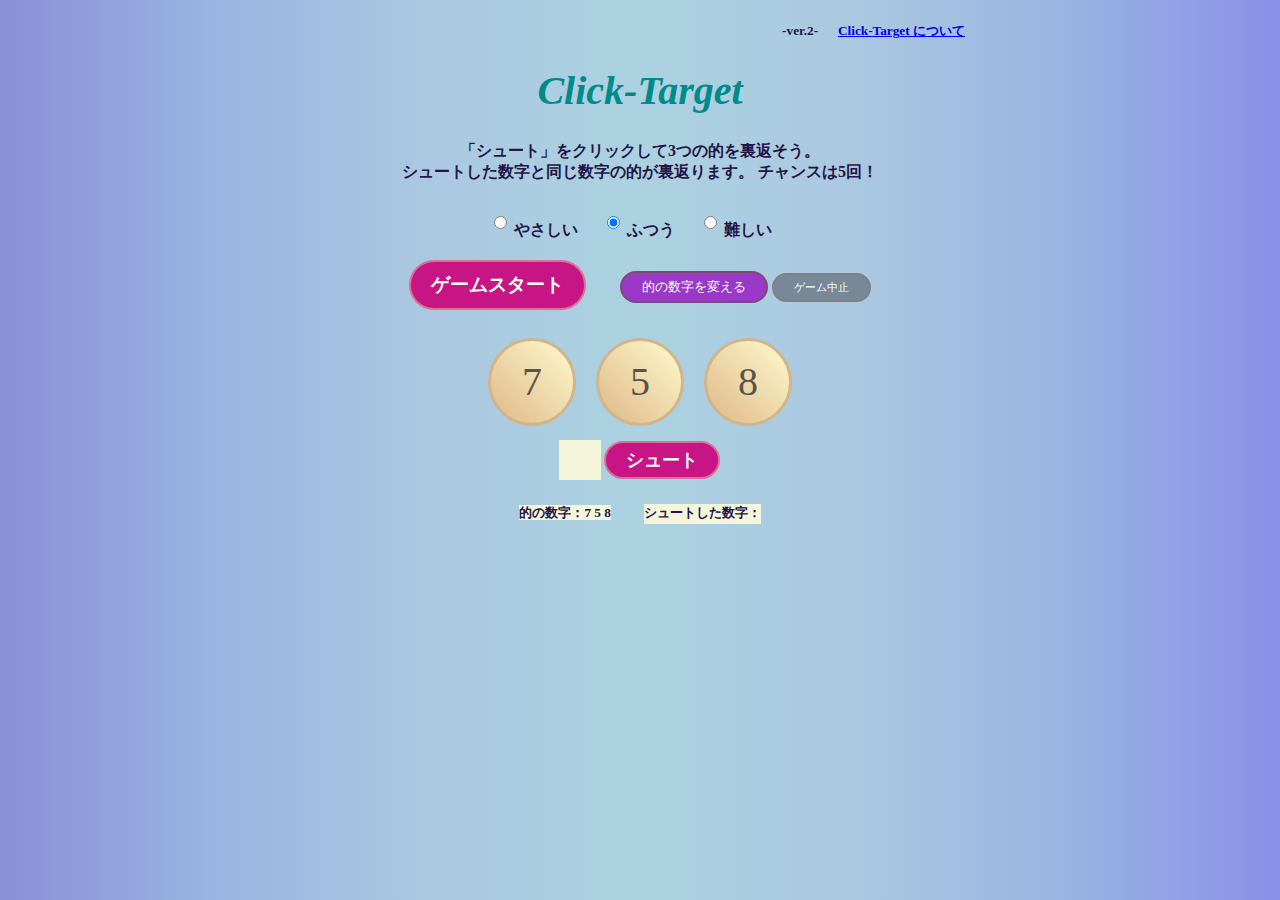
<file: index.html>
<!DOCTYPE html>
<html lang="ja">

<head>
    <meta charset="UTF-8">
    <meta name="viewport" content="width=device-width, initial-scale=1.0">
    <meta http-equiv="X-UA-Compatible" content="ie=edge">

    <!-- cssファイルのリンクとタイトル -->
    <link rel="stylesheet" href="click-target.css">
    <title>click-target</title>
</head>

<body>
    <h5 align = "right" > -ver.2- &emsp; <a href="about.html" target="_blank" >Click-Target について</a></h5> <!--説明のページへリンク -->
    <h1 id = "title" align="center">Click-Target</h1>

    <h4 align="center">「シュート」をクリックして3つの的を裏返そう。<br>
        シュートした数字と同じ数字の的が裏返ります。
        チャンスは5回！</h4>
    
    <table align="center">
        <tr>
            <td><input name="easy-hard-radio" type="radio" value="easy"> <strong>やさしい &emsp;
                </strong></td>
            <td><input name="easy-hard-radio" type="radio" value="normal" checked> <strong>ふつう &emsp;
                </strong></td>
            <td><input name="easy-hard-radio" type="radio" value="hard"> <strong>難しい &emsp; </strong>
            </td>
        </tr>
    </table>

    <p align="center">
        <button id="start-button">ゲームスタート</button>
        <button id="tn-button">的の数字を変える</button> 
        <button id="game-stop" >ゲーム中止</button>
        
    </p>
    
    <table id=target-set align="center">
        <tr>
            <td id="target1" class="circle canSee">1</td>
            <td id="target2" class="circle canSee">2</td>
            <td id="target3" class="circle canSee">3</td>
        </tr>
    </table>

    <table align="center">
        <tr>
            <td id="windowNumber" align="center"></td>
            <td> <button id="shoot-button">シュート</button></td>

        </tr>
    </table>

    <h5 id="number-list" align="center">
        <span id="target-number-list">的の数字：1 2 3</span>
        <span>　　</span>
        <span id="shoot-number-list">シュートした数字：</span>
        </table>
    </h5>

    <h3 id="result-area" align="center" class = "before">  </h3>

    <p align="center">
    <button id="retry" class = "before">もう1回する</button> 
    </p>

    <!-- jsファイルの読みこみ  -->
    <script src="click-target.js"></script> 

</body>

</html>
</file>
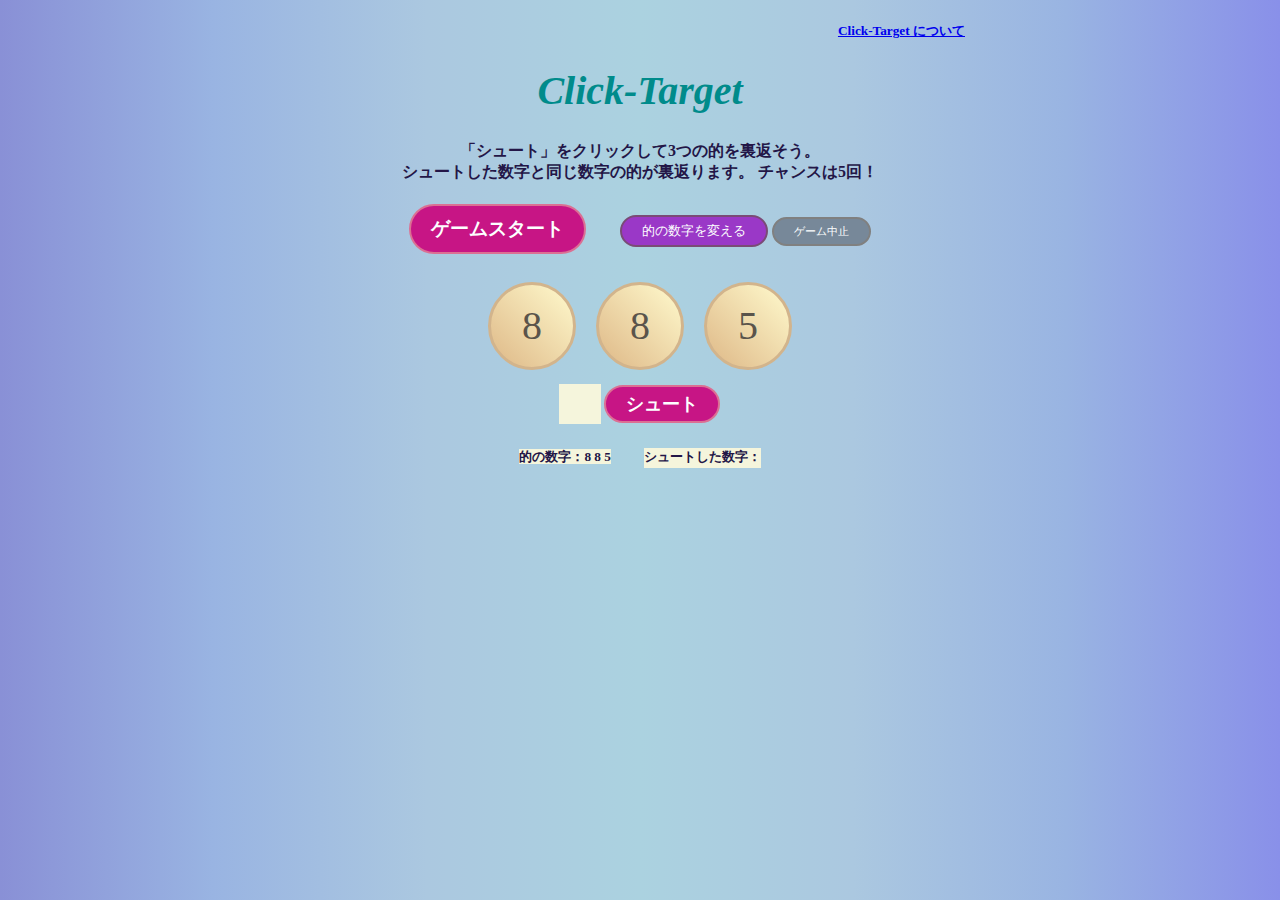
<file: click-target_mwc2019s/index.html>
<!DOCTYPE html>
<html lang="ja">

<head>
    <meta charset="UTF-8">
    <meta name="viewport" content="width=device-width, initial-scale=1.0">
    <meta http-equiv="X-UA-Compatible" content="ie=edge">

    <!-- cssファイルのリンクとタイトル -->
    <link rel="stylesheet" href="click-target.css">
    <title>click-target</title>
</head>

<body>
    <h5 align = "right" > <a href="about.html" target="_blank" >Click-Target について</a></h5> <!--説明のページへリンク -->
    <h1 id = "title" align="center">Click-Target</h1>

    <h4 align="center">「シュート」をクリックして3つの的を裏返そう。<br>
        シュートした数字と同じ数字の的が裏返ります。
        チャンスは5回！</h4>

    <p align="center">
        <button id="start-button">ゲームスタート</button>
        <button id="tn-button">的の数字を変える</button> 
        <button id="game-stop" >ゲーム中止</button>
        
    </p>
    
    <table id=target-set align="center">
        <tr>
            <td id="target1" class="circle canSee">1</td>
            <td id="target2" class="circle canSee">2</td>
            <td id="target3" class="circle canSee">3</td>
        </tr>
    </table>

    <table align="center">
        <tr>
            <td id="windowNumber" align="center"></td>
            <td> <button id="shoot-button">シュート</button></td>

        </tr>
    </table>

    <h5 id="number-list" align="center">
        <span id="target-number-list">的の数字：1 2 3</span>
        <span>　　</span>
        <span id="shoot-number-list">シュートした数字：</span>
        </table>
    </h5>

    <h3 id="result-area" align="center" class = "before">  </h3>

    <p align="center">
    <button id="retry" class = "before">もう1回する</button> 
    </p>

    <!-- jsファイルの読みこみ  -->
    <script src="click-target.js"></script> 

</body>

</html>
</file>
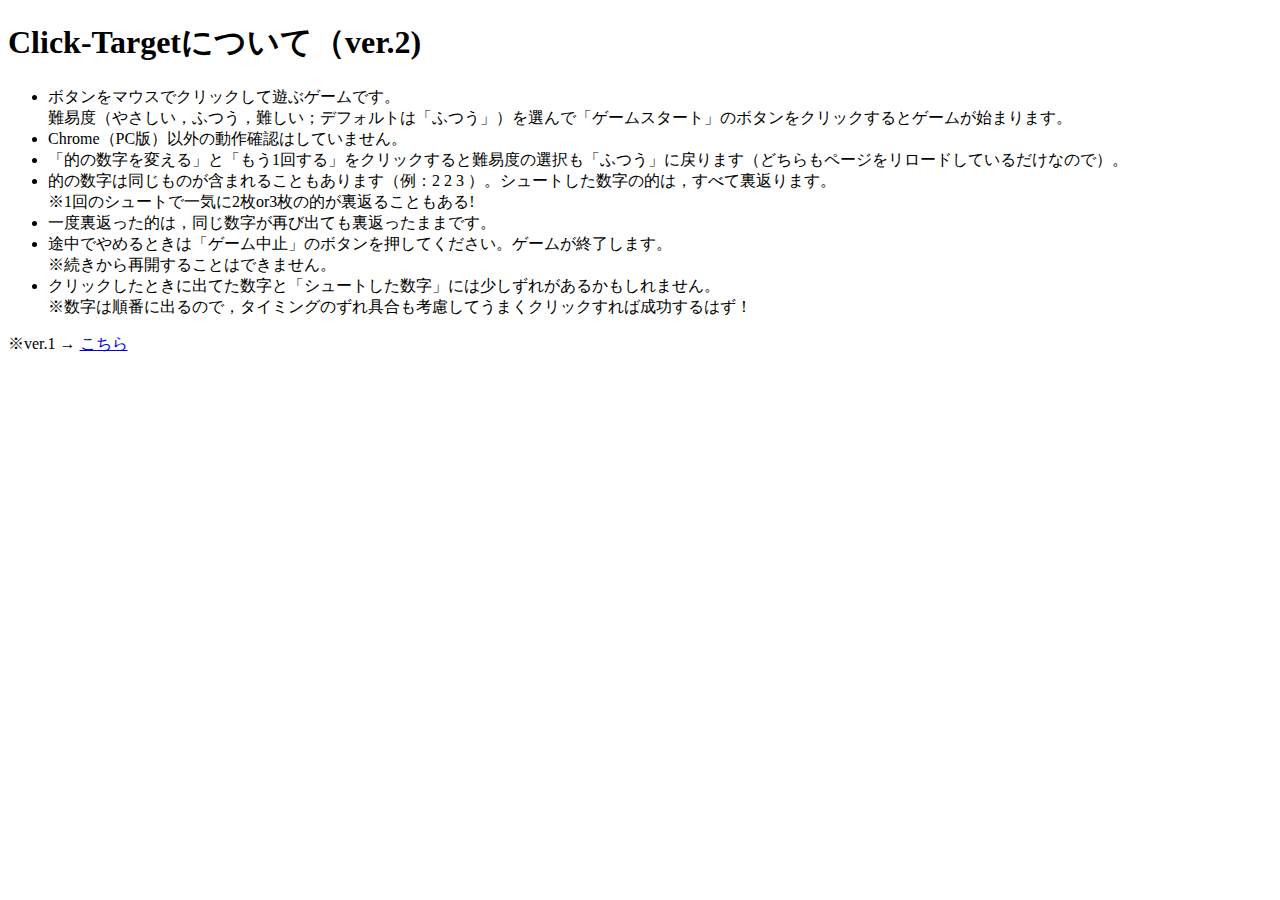
<file: about.html>
<!DOCTYPE html>
<html lang="ja">

<head>
    <meta charset="UTF-8">
    <meta name="viewport" content="width=device-width, initial-scale=1.0">
    <meta http-equiv="X-UA-Compatible" content="ie=edge">
    <title>Click Target について</title>
</head>

<body>
    <h1>Click-Targetについて（ver.2) </h1>
    <ul>
        <li>ボタンをマウスでクリックして遊ぶゲームです。<br>
            難易度（やさしい，ふつう，難しい；デフォルトは「ふつう」）を選んで「ゲームスタート」のボタンをクリックするとゲームが始まります。</li>
        <li>Chrome（PC版）以外の動作確認はしていません。</li>

        <li>「的の数字を変える」と「もう1回する」をクリックすると難易度の選択も「ふつう」に戻ります（どちらもページをリロードしているだけなので）。</li>

        <li>的の数字は同じものが含まれることもあります（例：2 2 3 ）。シュートした数字の的は，すべて裏返ります。<br>
            ※1回のシュートで一気に2枚or3枚の的が裏返ることもある!</li>

        <li>一度裏返った的は，同じ数字が再び出ても裏返ったままです。</li>

        <li>途中でやめるときは「ゲーム中止」のボタンを押してください。ゲームが終了します。<br>
            ※続きから再開することはできません。</li>
            
        <li>クリックしたときに出てた数字と「シュートした数字」には少しずれがあるかもしれません。<br>
            ※数字は順番に出るので，タイミングのずれ具合も考慮してうまくクリックすれば成功するはず！</li>
        </ul>

     ※ver.1 → <a href="https://progedu.github.io/web-contests/move-webcontest2019-summer/results/piyo/ " target="_blank" >こちら </a>
       
</body>

</html>
</file>
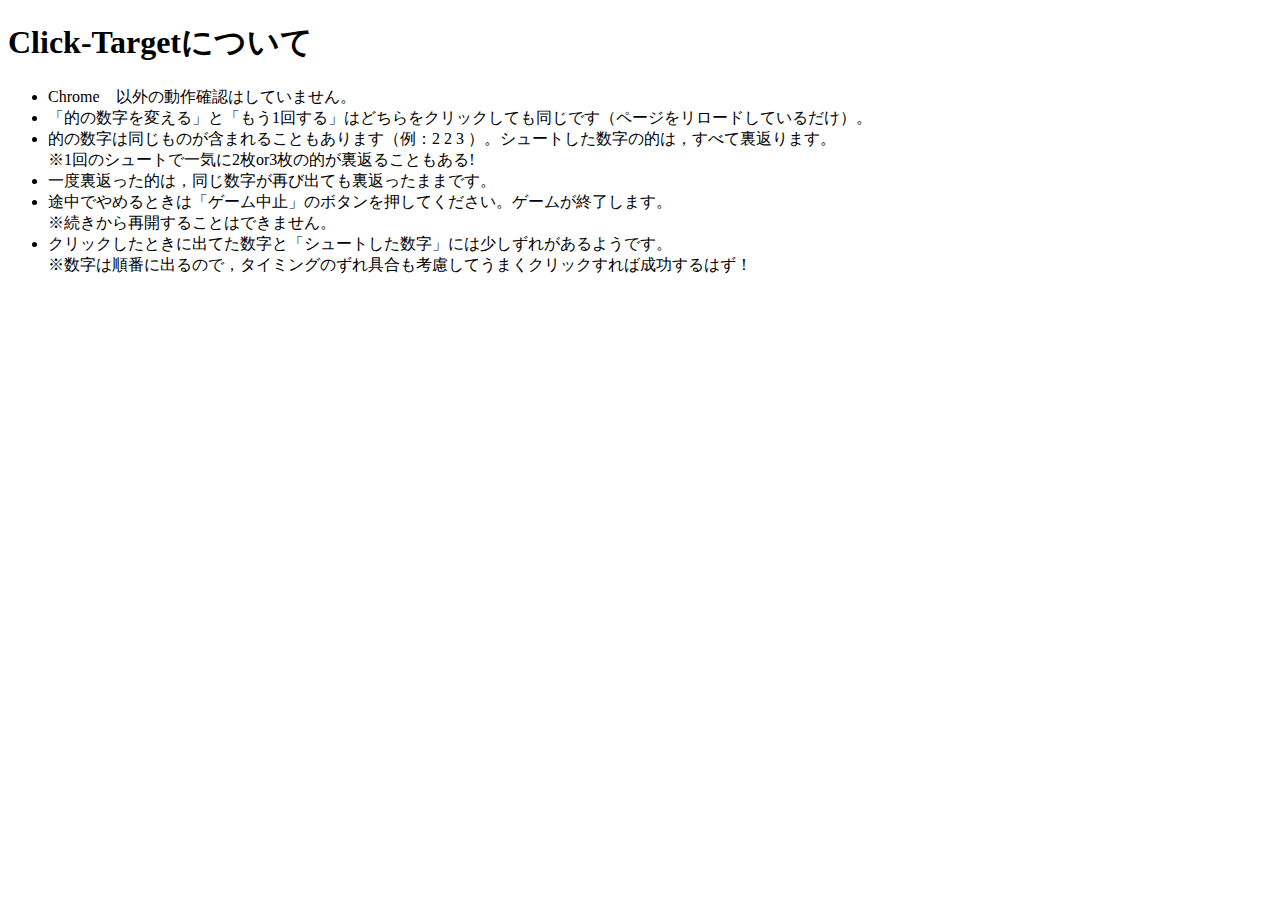
<file: click-target_mwc2019s/about.html>
<!DOCTYPE html>
<html lang="ja">

<head>
    <meta charset="UTF-8">
    <meta name="viewport" content="width=device-width, initial-scale=1.0">
    <meta http-equiv="X-UA-Compatible" content="ie=edge">
    <title>Click Target について</title>
</head>

<body>
    <h1>Click-Targetについて</h1>
    <ul>
        <li>Chrome　以外の動作確認はしていません。 </li>

        <li>「的の数字を変える」と「もう1回する」はどちらをクリックしても同じです（ページをリロードしているだけ）。</li>

        <li>的の数字は同じものが含まれることもあります（例：2 2 3 ）。シュートした数字の的は，すべて裏返ります。<br>
            ※1回のシュートで一気に2枚or3枚の的が裏返ることもある!</li>

        <li>一度裏返った的は，同じ数字が再び出ても裏返ったままです。</li>

        <li>途中でやめるときは「ゲーム中止」のボタンを押してください。ゲームが終了します。<br>
            ※続きから再開することはできません。</li>
            
        <li>クリックしたときに出てた数字と「シュートした数字」には少しずれがあるようです。<br>
            ※数字は順番に出るので，タイミングのずれ具合も考慮してうまくクリックすれば成功するはず！</li>
    </ul>
</body>

</html>
</file>
<file: click-target.css>
body{
     background: linear-gradient(90deg,rgb(137, 144, 214),rgb(153, 180, 226),rgb(171, 200, 224),rgb(171, 210, 224),rgb(171, 200, 224),rgb(153, 180, 226),rgb(137, 144, 233)); /* グラデーション */
    color: #231647; /* 文字の色 */
    width: 650px; /* */
    margin-right: auto;
    margin-left: auto;
}

button{
    padding: 5px 20px;
    background-color: #9a38c7;
    color: #FDFFFF;
    border-color: rgb(122, 75, 118);
    border-style: solid;
    border-radius: 20px;
}

input{
    height: 25px;
}

div {
    display: inline-block;
     _display: inline;
    }

 /* 的 */   
.circle{
   float:left; /*左に回り込み*/
    margin:10px; /* 枠の外の空き /*/
    width: 80px;
    height: 80px;
    border-radius: 50%;
    border-style: solid;
    border-width: medium;
    text-align:center; /* 文字を左右の中央に */
    line-height: 80px; /* 行の高さ　heightと合わせる */
    font-size: 40px;
}

.canSee{
    color:#5a544b; /* はっきりわかる色にする */
    background: linear-gradient(45deg,rgb(222, 184, 135),rgb(255, 250, 205)); 
    border-color:tan; 
}

.cannotSee{
    color:silver; /* background と同じにすること */
    background: silver; 
    border-color: darkgrey;
}

/* タイトルのh1タグ */
#title{
    font-style: italic;
    color:darkcyan;
    font-size: 40px;
}

/* スタートボタン */
#start-button{
    padding: 10px 20px;
    background-color:mediumvioletred; /* ver2では crimson  */
    border-color:palevioletred; /* ver2では mediumvioletred  */
    border-style: solid;
    border-radius: 40px;
    margin-right: 30px;
    font-size: 1.18em; /* 1em は 標準（h4（16px？））の大きさ */
    font-weight: bold;
}

/* シュートボタン */
#shoot-button{
    background-color:mediumvioletred; /* ver2では crimson  */
    border-color:palevioletred; /* ver2では mediumvioletred  */
    border-style: solid;
    font-size: 1.125em; /* 1em は 標準（h4（16px？））の大きさ */
    font-weight: bold;
}

#windowNumber{
    background-color: beige;
    width: 40px;
    height: 20px;
    margin-right: 40px;
}

#number-list{
    width:300;
}

#target-number-list{
    background-color: beige;
    width: 100px;
    height: 20px;
    text-align: left;
}

#shoot-number-list{
    display: inline-block; /* 幅や高さを固定で確保するため */
    background-color: beige;
    width: 160x;
    height: 20px;
    text-align: left;
}

/* 中止のボタン */
#game-stop{
    background: lightslategrey; 
    border-color: grey;
    font-size: 0.7em; /* 0.8em はh5くらい？ */
}

/* #result-area */  
.before{
    display: none; /* 見せないし，スペースも確保しない */
}

.after{
    padding: 5px 0px;
    background-color: beige;
    text-align: center;
    border-color:steelblue;
    border-style: double;
}

/* --- click-target.css ここまで ------*/
</file>
<file: click-target_mwc2019s/click-target.css>
body{
     background: linear-gradient(90deg,rgb(137, 144, 214),rgb(153, 180, 226),rgb(171, 200, 224),rgb(171, 210, 224),rgb(171, 200, 224),rgb(153, 180, 226),rgb(137, 144, 233)); /* グラデーション */
    color: #231647; /* 文字の色 */
    width: 650px; /* */
    margin-right: auto;
    margin-left: auto;
}

button{
    padding: 5px 20px;
    background-color: #9a38c7;
    color: #FDFFFF;
    border-color: rgb(122, 75, 118);
    border-style: solid;
    border-radius: 20px;
}

input{
    height: 25px;
}

div {
    display: inline-block;
     _display: inline;
    }

 /* 的 */   
.circle{
   float:left; /*左に回り込み*/
    margin:10px; /* 枠の外の空き /*/
    width: 80px;
    height: 80px;
    border-radius: 50%;
    border-style: solid;
    border-width: medium;
    text-align:center; /* 文字を左右の中央に */
    line-height: 80px; /* 行の高さ　heightと合わせる */
    font-size: 40px;
}

.canSee{
    color:#5a544b; /* はっきりわかる色にする */
    background: linear-gradient(45deg,rgb(222, 184, 135),rgb(255, 250, 205)); 
    border-color:tan; 
}

.cannotSee{
    color:silver; /* background と同じにすること */
    background: silver; 
    border-color: darkgrey;
}

/* タイトルのh1タグ */
#title{
    font-style: italic;
    color:darkcyan;
    font-size: 40px;
}

/* スタートボタン */
#start-button{
    padding: 10px 20px;
    background-color:mediumvioletred; /* ver2では crimson  */
    border-color:palevioletred; /* ver2では mediumvioletred  */
    border-style: solid;
    border-radius: 40px;
    margin-right: 30px;
    font-size: 1.18em; /* 1em は 標準（h4（16px？））の大きさ */
    font-weight: bold;
}

/* シュートボタン */
#shoot-button{
    background-color:mediumvioletred; /* ver2では crimson  */
    border-color:palevioletred; /* ver2では mediumvioletred  */
    border-style: solid;
    font-size: 1.125em; /* 1em は 標準（h4（16px？））の大きさ */
    font-weight: bold;
}

#windowNumber{
    background-color: beige;
    width: 40px;
    height: 20px;
    margin-right: 40px;
}

#number-list{
    width:300;
}

#target-number-list{
    background-color: beige;
    width: 100px;
    height: 20px;
    text-align: left;
}

#shoot-number-list{
    display: inline-block; /* 幅や高さを固定で確保するため */
    background-color: beige;
    width: 160x;
    height: 20px;
    text-align: left;
}

/* 中止のボタン */
#game-stop{
    background: lightslategrey; 
    border-color: grey;
    font-size: 0.7em; /* 0.8em はh5くらい？ */
}

/* #result-area */  
.before{
    display: none; /* 見せないし，スペースも確保しない */
}

.after{
    padding: 5px 0px;
    background-color: beige;
    text-align: center;
    border-color:steelblue;
    border-style: double;
}

/* --- click-target.css ここまで ------*/
</file>
